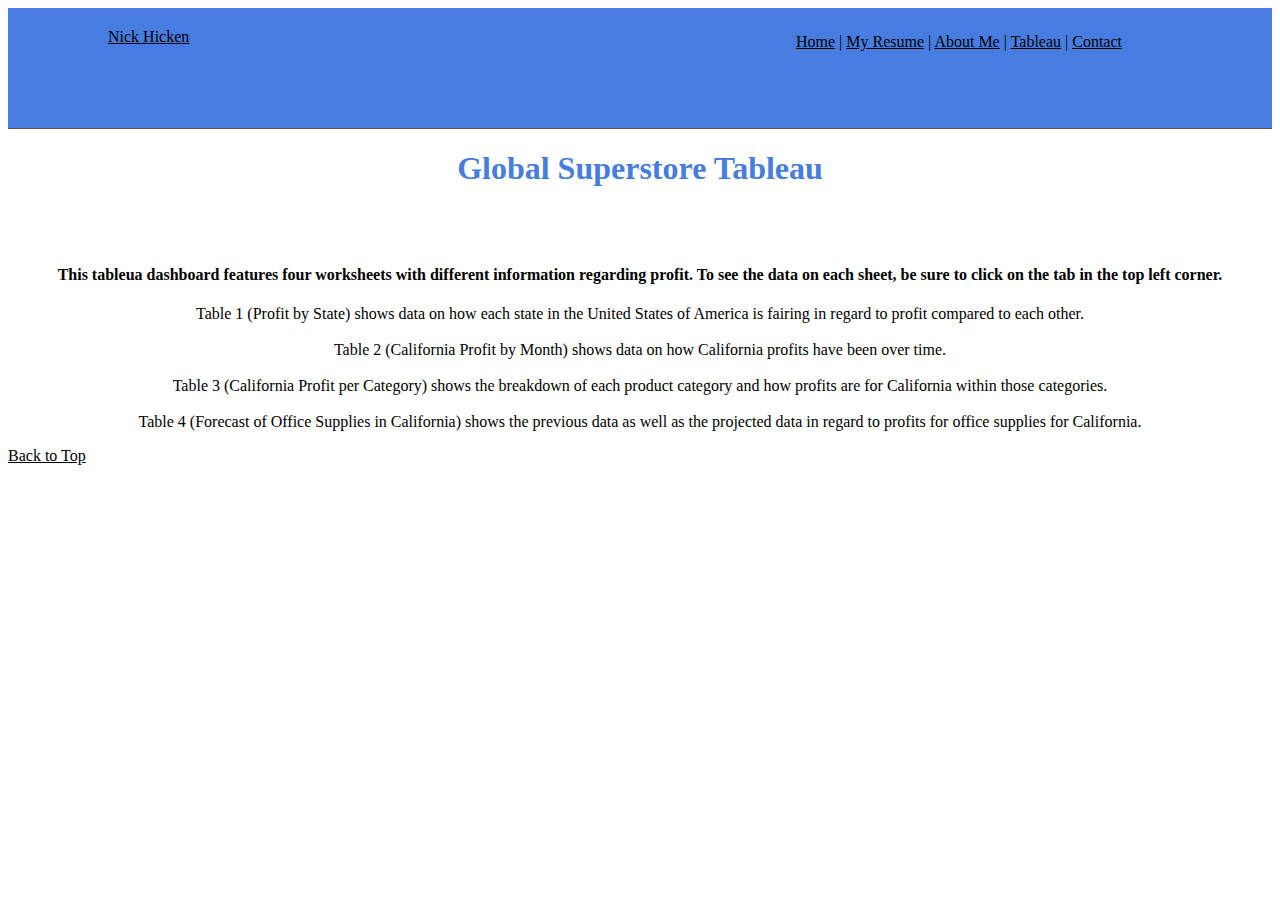
<file: html/tableau.html>
<!-- Nick Hicken Nov. 14, 2021 -->
<!DOCTYPE html>
<html lang="en">
    <head>
        <title>The Growth of Football Tableau</title>
        <link href="../styles/bootstyles.css" rel="stylesheet" type="text/css">
        <link href="../styles/mystyles.css" rel="stylesheet" type="text/css">
    </head>

    <body>
        <!-- Navigation-->
        <div class="header" id="top">
            <a href="../index.html">Nick Hicken</a>
            <div class="subheader">
                <span>
                    <a href="../index.html">Home</a> |
                    <a href="resume.html">My Resume</a> |
                    <a href="about.html">About Me</a> |
                    <a href="tableau.html">Tableau</a> |
                    <a href="contact.html">Contact</a>
                </span>
            </div>
        </div>
        <h1>Global Superstore Tableau</h1>
        <br>
        <div class='tableauPlaceholder' id='viz1636925483351' style='position: relative'>
            <noscript>
                <a href='#'>
                    <img alt=' ' src='https:&#47;&#47;public.tableau.com&#47;static&#47;images&#47;IS&#47;IS201FinalProject_16369250308350&#47;ProfitbyState&#47;1_rss.png' style='border: none' />
                </a>
            </noscript>
            <object class='tableauViz'  style='display:none;'>
                <param name='host_url' value='https%3A%2F%2Fpublic.tableau.com%2F' /> 
                <param name='embed_code_version' value='3' /> 
                <param name='site_root' value='' />
                <param name='name' value='IS201FinalProject_16369250308350&#47;ProfitbyState' />
                <param name='tabs' value='yes' />
                <param name='toolbar' value='yes' />
                <param name='static_image' value='https:&#47;&#47;public.tableau.com&#47;static&#47;images&#47;IS&#47;IS201FinalProject_16369250308350&#47;ProfitbyState&#47;1.png' /> 
                <param name='animate_transition' value='yes' />
                <param name='display_static_image' value='yes' />
                <param name='display_spinner' value='yes' />
                <param name='display_overlay' value='yes' />
                <param name='display_count' value='yes' />
                <param name='language' value='en-US' />
            </object>
        </div>                
        <script type='text/javascript'>                    
        var divElement = document.getElementById('viz1636925483351');                    
        var vizElement = divElement.getElementsByTagName('object')[0];                    
        vizElement.style.width='100%';vizElement.style.height=(divElement.offsetWidth*0.75)+'px';                    
        var scriptElement = document.createElement('script');                    
        scriptElement.src = 'https://public.tableau.com/javascripts/api/viz_v1.js';                    
        vizElement.parentNode.insertBefore(scriptElement, vizElement);                
        </script>
        <br>

        <h4 class="center">This tableua dashboard features four worksheets with different information regarding profit. To see the data on each sheet, be sure to click on the tab in the top left corner.</h4>
    
        <p class="center">
            Table 1 (Profit by State) shows data on how each state in the United States of America is fairing in regard to profit compared to each other.
            <br><br>
            Table 2 (California Profit by Month) shows data on how California profits have been over time.
            <br><br>
            Table 3 (California Profit per Category) shows the breakdown of each product category and how profits are for California within those categories.
            <br><br>
            Table 4 (Forecast of Office Supplies in California) shows the previous data as well as the projected data in regard to profits for office supplies for California. 
        </p>

        <a href="#top">Back to Top</a>
        <br><br>
    </body>
</html>
</file>
<file: styles/bootstyles.css>
.common {
    position: absolute;
}

.header {
    top: 5px;
    left: 5px;
    right: 5px;
    height: 100px;
    z-index: 2;
    border-bottom: solid 1px #555555;
    padding-left: 100px;
    padding-top: 20px;
    background-color: rgb(71, 125, 224);
    color: rgb(0, 0, 0);
}

.mainbody {
    top: 114px;
    bottom: 64px;
    left: 75px;
    right: 75px;
    padding-right: 5px;
    padding-top: 20px;
}

.subheader {
    float: right;
    padding-right: 150px;
    padding-top: 5px;
}
</file>
<file: styles/mystyles.css>
.justify {
    text-align: justify;
}

.ResumeListHeading {
    font-weight: bold;
    font-style: normal;
}

.anchor {
    text-align: center;
    font-weight: bold;
}

.center {
    text-align: center;
}

h1 {
    font-weight: bold;
    text-align: center;
    color: rgb(71, 125, 224);
}

a {
    color: rgb(0, 0, 0);
}

a:visited {
    color: rgb(0, 0, 0);
}
</file>
